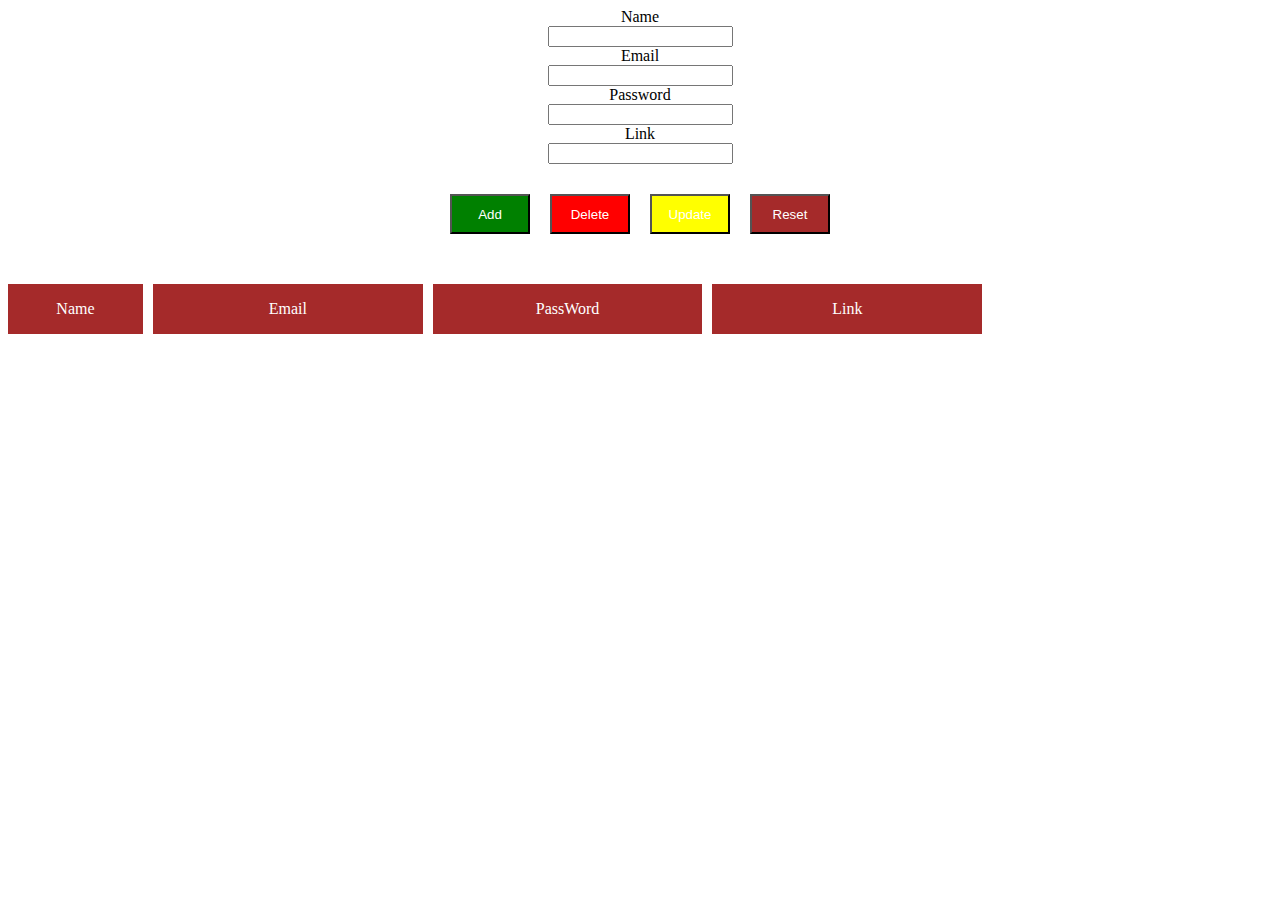
<file: admin/index.html>
<!DOCTYPE html>
<html lang="en">
  <head>
    <meta charset="UTF-8" />
    <meta http-equiv="X-UA-Compatible" content="IE=edge" />
    <meta name="viewport" content="width=device-width, initial-scale=1.0" />
    <title>Admin</title>
    <link rel="stylesheet" href="./styles.css" />
  </head>
  <body>
     <div class="container">
       <div class="table">
         <lable class="">Name</lable>
         <input type="text" class="inputTable"/>
         <lable class="">Email</lable>
         <input type="text" class="inputTable"/>
         <lable class="">Password</lable>
         <input type="text" class="inputTable"/>
         <lable class="">Link</lable>
         <input type="text" class="inputTable"/> 
       </div>
       <div class="boxButton">
          <button style="background-color:green" id="add">Add</button>
          <button style="background-color:red" id="delete">Delete</button>
          <button style="background-color:yellow" id="update">Update</button>
          <button style="background-color:brown" id="reset">Reset</button>
        </div>
     </div>
     <div class="parent" style="margin-top:50px">
        <div class="header">Name</div>
        <div class="header">Email</div>
        <div class="header">PassWord</div>
        <div class="header">Link</div> 
     </div>
     
     <div class="parent" id="ok"> 
   </div>
    <script src="https://ajax.googleapis.com/ajax/libs/jquery/3.6.0/jquery.min.js"></script>
    <script src="./main.js"></script> 
  </body>
</html>
</file>
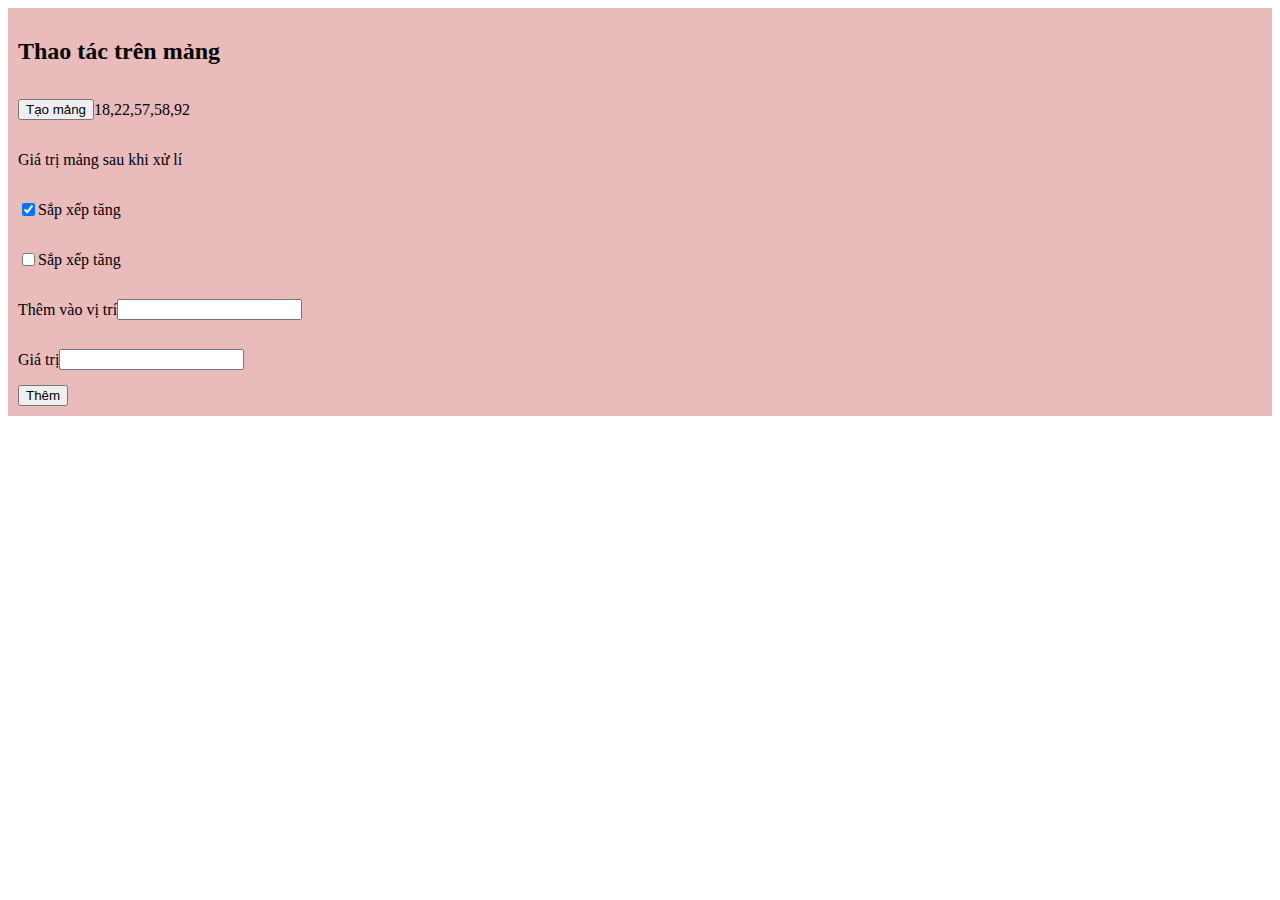
<file: Bt2/index.html>
<!DOCTYPE html>
<html lang="en">
<head>
    <meta charset="UTF-8">
    <meta http-equiv="X-UA-Compatible" content="IE=edge">
    <meta name="viewport" content="width=device-width, initial-scale=1.0">
    <title>Document</title>
    <link rel="stylesheet" type="text/css" href="./styles.css" />
</head>
<body>
  <div class='container'>
    <h2>Thao tác trên mảng</h2>
    <div class='d-flex-center row '>
        <div class="d-flex-center containerButton">
          <button onclick="createArray()">Tạo mảng</button>
        </div>
        <div class="d-flex-center containerNumber">
          <p id="numberList"></p>
        </div>
    </div>
    <div class='row'>
        <p>Giá trị mảng sau khi xử lí</p>
    </div>
    <div class='row'>
        <div class="d-flex-center containerOption"  onchange='toggleCheckbox("increase","deincrease")'>
          <input type="checkbox"  id='increase' checked/>
          <p>Sắp xếp tăng</p>
        </div>
        <div class="d-flex-center containerOption"   onchange='toggleCheckbox("deincrease","increase")'>
          <input type="checkbox"  id='deincrease'/>
          <p>Sắp xếp tăng</p>
        </div>
    </div>
    <div class='row'>
        <div class="d-flex-center containerInput">
          <p>Thêm vào vị trí</p>
          <input type="number"  id='position'/>
        </div>
        <div class="d-flex-center containerInput">
          <p>Giá trị</p>
          <input type="number"  id='valueInput'/>
        </div>
        <button onclick="getValue()">Thêm</button> 
    </div>
  </div>
  <script type="text/javascript" src="./main.js"></script>  
</body>
</html>
</file>
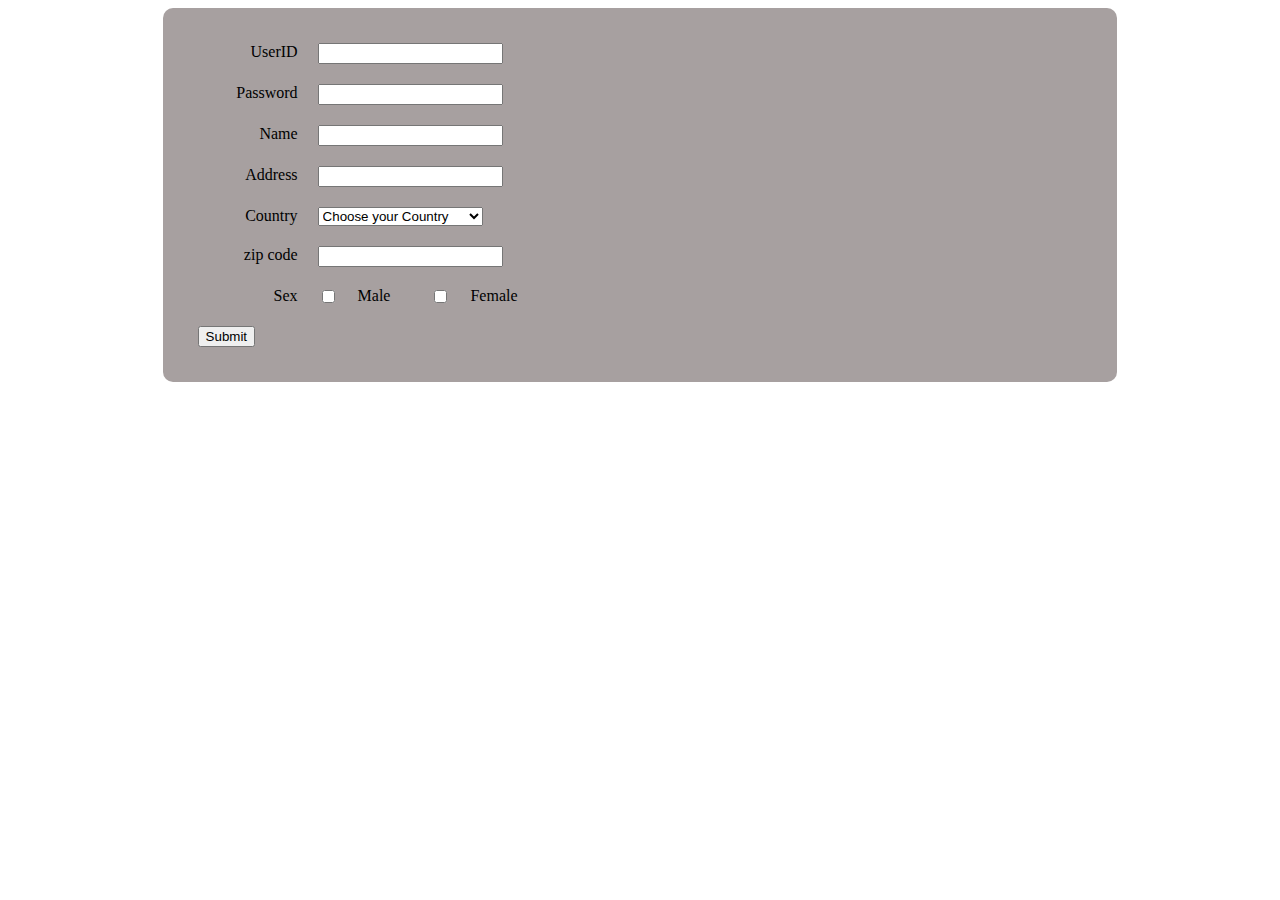
<file: Bt7/index.html>
<!DOCTYPE html>
<html lang="en">
  <head>
    <meta charset="UTF-8" />
    <meta http-equiv="X-UA-Compatible" content="IE=edge" />
    <meta name="viewport" content="width=device-width, initial-scale=1.0" />
    <title>BT7</title>
    <link rel="stylesheet" href="./style.css" />
  </head>
  <body>
    <div class="container"> 
      <div class="row_input">
        <div class="textBox">
          <span>UserID</span>
        </div>
        <input class='form_demo'  type="text" id="userID"  maxlength="12" />
      </div>
      <div class="row_input">
        <div class="textBox">
          <span>Password</span>
        </div>
        <input class='form_demo'  type="password" id="password"  maxlength="12" />
      </div>
      <div class="row_input">
        <div class="textBox">
          <span>Name</span>
        </div>
        <input class='form_demo'  type="text" id="name" />
      </div>
      <div class="row_input">
        <div class="textBox">
          <span>Address</span>
        </div>
        <input class='form_demo'  type="text" id="address" />
      </div>
      <div class="row_input">
        <div class="textBox">
          <span>Country</span>
        </div>
        <select name="cars" id="cars" class="form_demo">
            <option value="" disabled selected>Choose your Country</option>
            <option value="volvo">Volvo</option>
            <option value="saab">Saab</option>
            <option value="opel">Opel</option>
            <option value="audi">Audi</option>
          </select>
      </div>
      <div class="row_input">
        <div class="textBox">
          <span>zip code</span>
        </div>
        <input class='form_demo'  type="text" id="zipcode" />
      </div>
      <div class="row_input">
        <div class="textBox">
          <span>Sex</span>
        </div>
        <input class='form_demo'  type="checkbox" id="male"  name="male" value="male"  onchange='toggleCheckbox("male","female")'/>
        <label for="male">Male</label><br>
        <input class='form_demo'  type="checkbox" id="female"  name="female" value="female"  onchange='toggleCheckbox("female","male")'/>
        <label for="female">Female</label><br>
      </div>
      <button type="submit" onclick="handleSubmit()">Submit</button>
    </div> 
    <script src="./main.js"></script>
  </body>
</html>
</file>
<file: admin/styles.css>
.boxButton button {
    width: 80px;
    height: 40px;
    color:#fff;
    cursor: pointer;
}
.boxButton {
    display: flex;
    justify-content: center;
    gap: 20px;
}
.table {
    display: flex;
    flex-direction: column;
    align-items: center;
    justify-content:center;
    margin-bottom: 30px;
}
.parent {
    display: grid;
    grid-template-columns: 1fr repeat(3, 2fr) 1fr 1fr; 
    grid-column-gap: 10px;
    grid-row-gap: 0px;
    }
    .parent .header {
        background-color: brown;
        height:50px;
        display:flex;
        align-items: center;
        justify-content:center;
        color:#fff;
    }

    .parent .content {
        background-color: grey;
        
        height:50px;
        display:flex;
        align-items: center;
        justify-content:center;
        color:#fff;
    }
</file>
<file: Bt2/styles.css>
.container   {
    padding: 10px;
    background: #e9bbbb;
}
.d-flex-center {
    display:flex;
    justify-content:flex-start;
    align-items: center;
}
</file>
<file: Bt7/style.css>
.container {
    width: 70%;
    background: #a7a0a0;
    margin: 0 auto;
    padding: 35px;
    border-radius: 10px; 
}
.row_input {
    display: flex;
    margin-bottom: 20px;
    gap: 20px;
}
.textBox {
    width: 100px;text-align:right;
}
button {
    cursor: pointer;
}
select {
    width: 165px;
}
</file>
